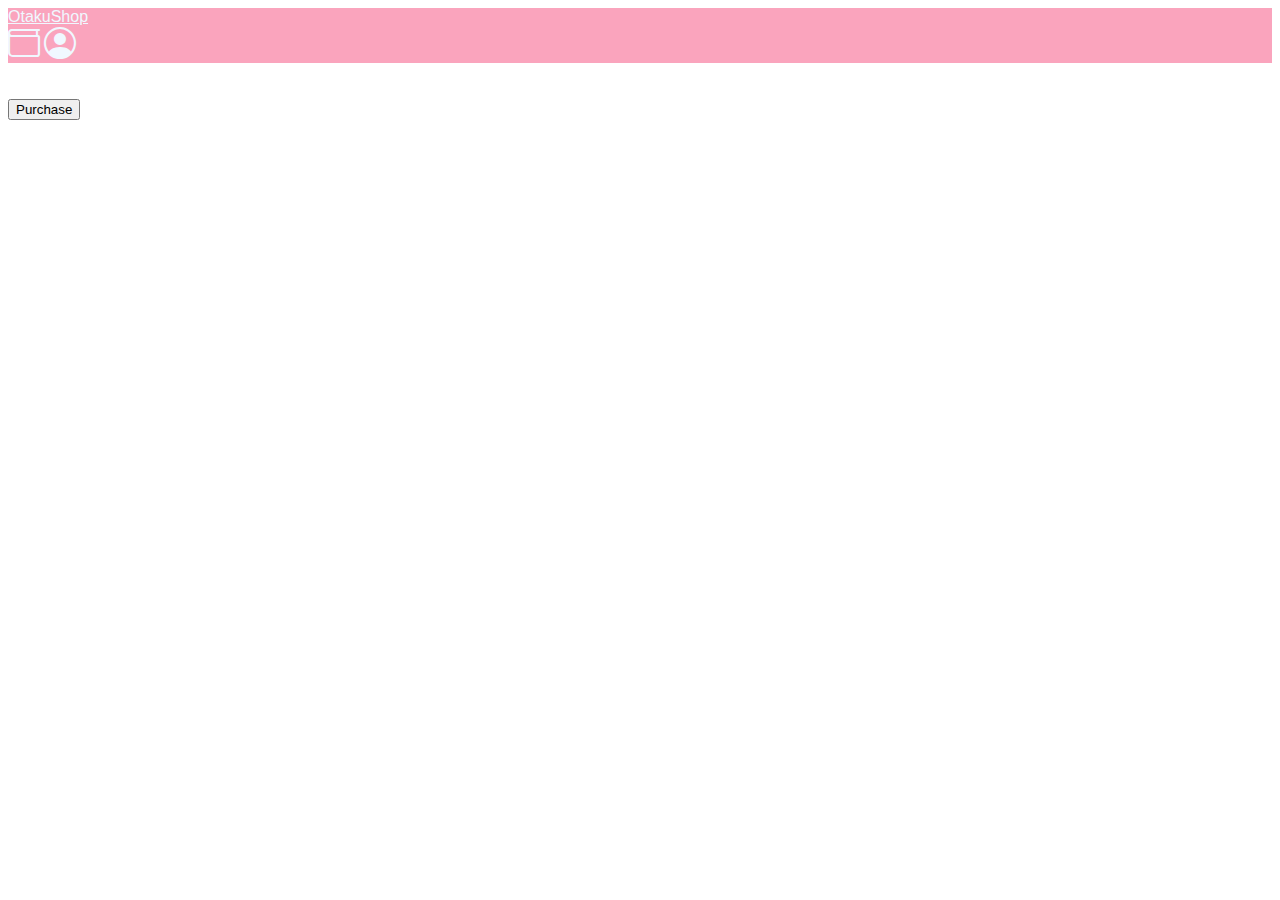
<file: index.html>
<!DOCTYPE html>
<html lang="en">

<head>
  <!-- Required meta tags -->
  <meta charset="utf-8" />
  <meta name="viewport" content="width=device-width, initial-scale=1" />

  <!-- Bootstrap CSS -->
  <link href="https://cdn.jsdelivr.net/npm/bootstrap@5.1.3/dist/css/bootstrap.min.css" rel="stylesheet"
    integrity="sha384-1BmE4kWBq78iYhFldvKuhfTAU6auU8tT94WrHftjDbrCEXSU1oBoqyl2QvZ6jIW3" crossorigin="anonymous" />

  <!-- Bootstrap Font Icon CSS -->
  <link rel="stylesheet" href="https://cdn.jsdelivr.net/npm/bootstrap-icons@1.5.0/font/bootstrap-icons.css" />

  <!-- My CSS -->
  <link rel="stylesheet" href="style.css" />
  <link rel="stylesheet" href="/asset/css/items.css" />

  <!-- script buat items -->
  <script src="https://ajax.googleapis.com/ajax/libs/jquery/3.6.0/jquery.min.js"></script>
  <script src="/asset/js/display.js" async></script>
  <script src="/asset/js/items.js" async></script>

  <title>OtakuShop</title>
</head>

<body>
  <!-- navbar begin -->
  <nav class="navbar navbar-expand-lg" style="background-color: #faa4bd">
    <div class="container mx-auto">
      <a class="navbar-brand mx-4" href="index.html"
        style="color:aliceblue; font-family: 'Franklin Gothic Medium', 'Arial Narrow', Arial, sans-serif;">OtakuShop</a>
      <div class="hstack">
        <a class="nav-link active" aria-current="page" href="wallet.html"><i class="bi bi-wallet icon-nav"
            style="color: aliceblue;"></i></a>
        <a class="nav-link active mx-4" aria-current="page" href="profile.html"><i class="bi bi-person-circle icon-nav"
            style="color: aliceblue;"></i></a>
      </div>
    </div>
  </nav>
  <!-- navbar end -->

  <!-- konten begin  -->
  <div class="container m-5 px-5">
    <div class="row justify-content-md-center my-4">
      <ul id="items"></ul>
    </div>
    <div class="d-flex justify-content-center">
      <button class="btn btn-success" id="purchase" onclick="store()">Purchase</button>
    </div>
  </div>
  <!-- konten end -->
  <script src="https://cdn.jsdelivr.net/npm/bootstrap@5.1.3/dist/js/bootstrap.bundle.min.js"
    integrity="sha384-ka7Sk0Gln4gmtz2MlQnikT1wXgYsOg+OMhuP+IlRH9sENBO0LRn5q+8nbTov4+1p"
    crossorigin="anonymous"></script>
</body>

</html>
</file>
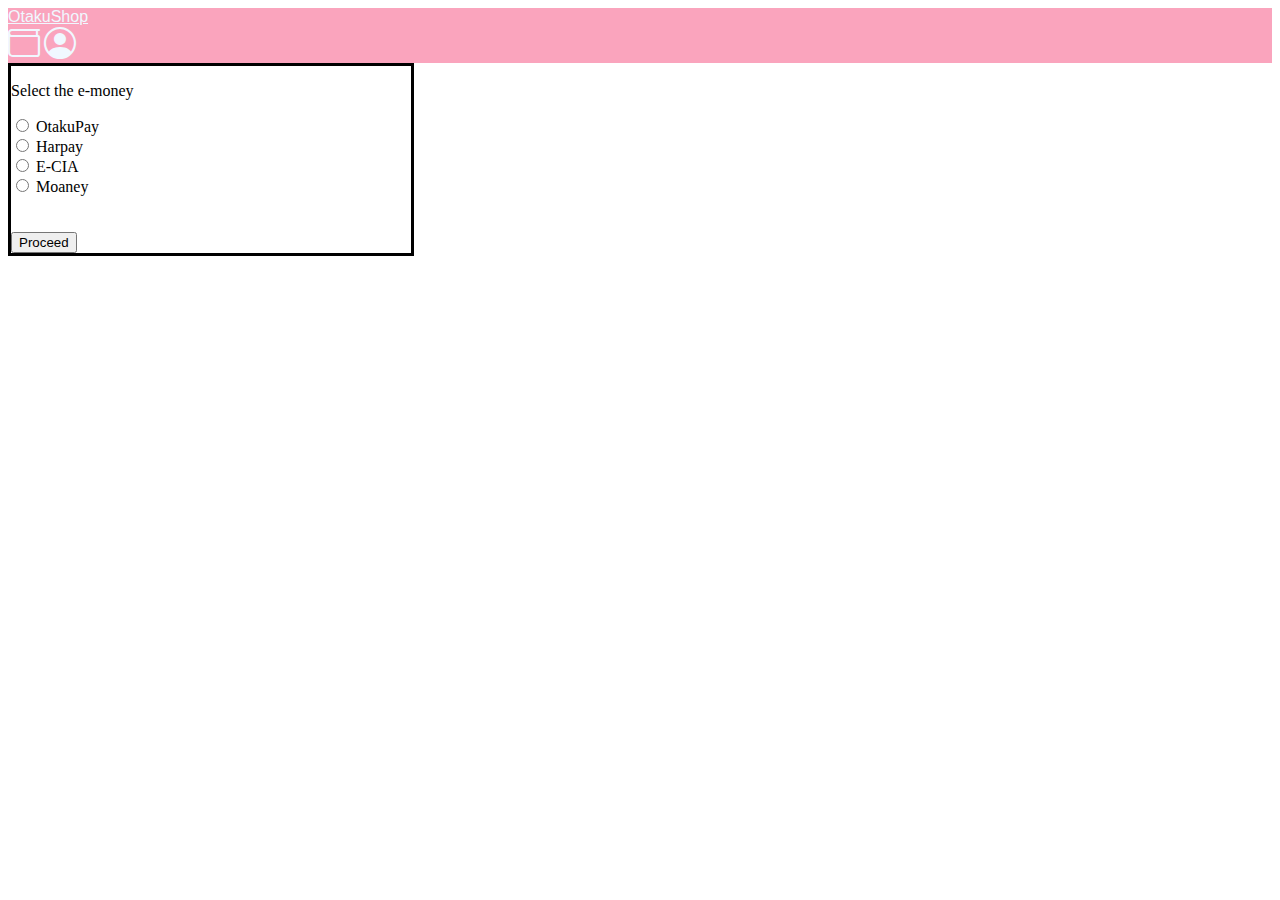
<file: emoneychoice.html>
<!DOCTYPE html>
<html lang="en">

<head>
    <!-- Required meta tags -->
    <meta charset="utf-8" />
    <meta name="viewport" content="width=device-width, initial-scale=1" />

    <!-- Bootstrap CSS -->
    <link href="https://cdn.jsdelivr.net/npm/bootstrap@5.1.3/dist/css/bootstrap.min.css" rel="stylesheet"
        integrity="sha384-1BmE4kWBq78iYhFldvKuhfTAU6auU8tT94WrHftjDbrCEXSU1oBoqyl2QvZ6jIW3" crossorigin="anonymous" />

    <!-- Bootstrap Font Icon CSS -->
    <link rel="stylesheet" href="https://cdn.jsdelivr.net/npm/bootstrap-icons@1.5.0/font/bootstrap-icons.css" />

    <!-- My CSS -->
    <link rel="stylesheet" href="style.css" />

    <script src="https://ajax.googleapis.com/ajax/libs/jquery/3.6.0/jquery.min.js"></script>

    <title>E-Money | OtakuShop</title>
</head>

<body>
    <!-- navbar begin -->
    <nav class="navbar navbar-expand-lg" style="background-color: #faa4bd">
        <div class="container mx-auto">
            <a class="navbar-brand mx-4" href="index.html"
                style="color:aliceblue; font-family: 'Franklin Gothic Medium', 'Arial Narrow', Arial, sans-serif;">OtakuShop</a>
            <div class="hstack">
                <a class="nav-link active" aria-current="page" href="wallet.html"><i class="bi bi-wallet icon-nav"
                        style="color: aliceblue;"></i></a>
                <a class="nav-link active mx-4" aria-current="page" href="profile.html"><i
                        class="bi bi-person-circle icon-nav" style="color: aliceblue;"></i></a>
            </div>
        </div>
    </nav>
    <!-- navbar end -->

    <!-- login -->
    <div class="container m-5 px-5">
        <div class="row justify-content-md-center">
            <div class="col-md-6 offset-md-3">
                <!-- <h2 class="text-center text-dark mt-5">Login Form</h2>
                <div class="text-center mb-5 text-dark">Made with bootstrap</div> -->
                <div class="card my-5" style="border-style: solid; border-width: medium; width: 25rem">

                    <form class="card-body cardbody-color p-lg-5 emoney-choice">

                        <div class="text-center mb-5">
                            <p>Select the e-money</p>

                            <input type="radio" id="otakupay" name="emoney" value="otakupay">
                            <label for="otakupay">OtakuPay</label><br>

                            <input type="radio" id="harpay" name="emoney" value="harpay">
                            <label for="harpay">Harpay</label><br>

                            <input type="radio" id="ecia" name="emoney" value="ecia">
                            <label for="ecia">E-CIA</label><br>

                            <input type="radio" id="moaney" name="emoney" value="moaney">
                            <label for="moaney">Moaney</label><br><br><br>

                            <div class="row">
                                <button type="button" class="btn btn-success">Proceed</button>
                            </div>
                        </div>
                    </form>
                </div>

            </div>
        </div>
    </div>
    <!-- login end -->
    <script src="https://cdn.jsdelivr.net/npm/bootstrap@5.1.3/dist/js/bootstrap.bundle.min.js"
        integrity="sha384-ka7Sk0Gln4gmtz2MlQnikT1wXgYsOg+OMhuP+IlRH9sENBO0LRn5q+8nbTov4+1p"
        crossorigin="anonymous"></script>
</body>

</html>
</file>
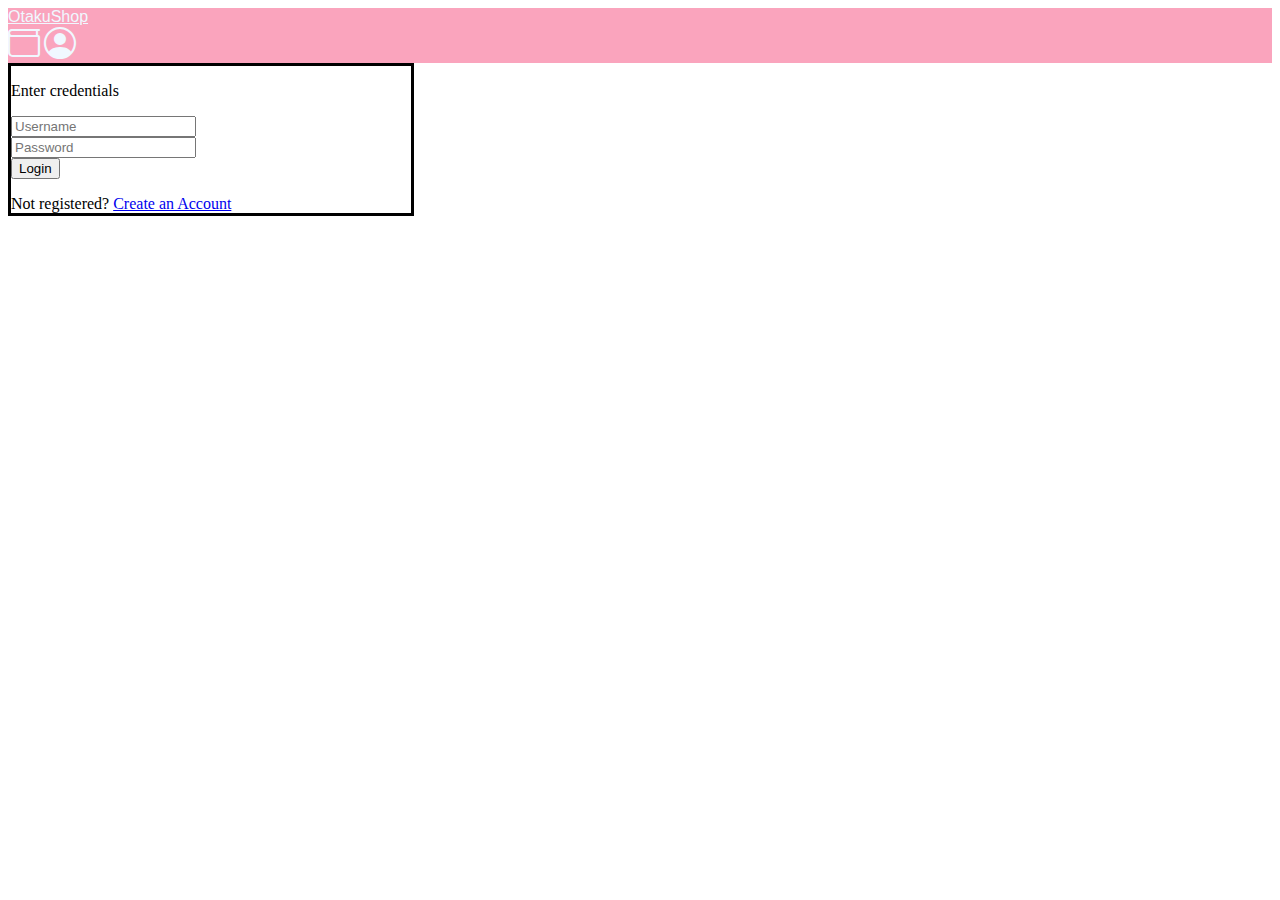
<file: login.html>
<!DOCTYPE html>
<html lang="en">

<head>
    <!-- Required meta tags -->
    <meta charset="utf-8" />
    <meta name="viewport" content="width=device-width, initial-scale=1" />

    <!-- Bootstrap CSS -->
    <link href="https://cdn.jsdelivr.net/npm/bootstrap@5.1.3/dist/css/bootstrap.min.css" rel="stylesheet"
        integrity="sha384-1BmE4kWBq78iYhFldvKuhfTAU6auU8tT94WrHftjDbrCEXSU1oBoqyl2QvZ6jIW3" crossorigin="anonymous" />

    <!-- Bootstrap Font Icon CSS -->
    <link rel="stylesheet" href="https://cdn.jsdelivr.net/npm/bootstrap-icons@1.5.0/font/bootstrap-icons.css" />

    <!-- My CSS -->
    <link rel="stylesheet" href="style.css" />

    <script src="https://code.jquery.com/jquery-3.6.0.js"
        integrity="sha256-H+K7U5CnXl1h5ywQfKtSj8PCmoN9aaq30gDh27Xc0jk=" crossorigin="anonymous"></script>

    <title>Login | OtakuShop</title>
</head>

<body>
    <!-- navbar begin -->
    <nav class="navbar navbar-expand-lg" style="background-color: #faa4bd">
        <div class="container mx-auto">
            <a class="navbar-brand mx-4" href="index.html"
                style="color:aliceblue; font-family: 'Franklin Gothic Medium', 'Arial Narrow', Arial, sans-serif;">OtakuShop</a>
            <div class="hstack">
                <a class="nav-link active" aria-current="page" href="wallet.html"><i class="bi bi-wallet icon-nav"
                        style="color: aliceblue;"></i></a>
                <a class="nav-link active mx-4" aria-current="page" href="profile.html"><i
                        class="bi bi-person-circle icon-nav" style="color: aliceblue;"></i></a>
            </div>
        </div>
    </nav>
    <!-- navbar end -->

    <!-- login -->
    <div class="container m-5 px-5">
        <div class="row justify-content-md-center">
            <div class="col-md-6 offset-md-3">
                <!-- <h2 class="text-center text-dark mt-5">Login Form</h2>
                <div class="text-center mb-5 text-dark">Made with bootstrap</div> -->
                <div class="card my-5" style="border-style: solid; border-width: medium; width: 25rem">

                    <!-- <form class="card-body cardbody-color p-lg-5 login-form"> -->
                    <div class="card-body cardbody-color p-lg-5 login-form">
                        <div class="text-center mb-5">
                            <p>Enter credentials</p>
                            <!-- <img src="https://cdn.pixabay.com/photo/2016/03/31/19/56/avatar-1295397__340.png"
                                class="img-fluid profile-image-pic img-thumbnail rounded-circle my-3" width="200px"
                                alt="profile"> -->
                        </div>

                        <div class="mb-3">
                            <input type="text" class="form-control" name="username" id="username"
                                placeholder="Username">
                        </div>
                        <div class="mb-3">
                            <input type="password" class="form-control" name="password" id="password"
                                placeholder="Password">
                        </div>
                        <div class="text-center"><button class="btn btn-outline-secondary px-5 mb-5 w-100"
                                onclick="login()">Login</button></div>
                        <p class="response" id="response">

                        </p>
                        <div id="emailHelp" class="form-text text-center mb-3 text-dark">Not
                            registered? <a href="register.html" class="text-dark fw-bold"> Create an
                                Account</a>
                        </div>
                    </div>

                    <!-- </form> -->
                </div>

            </div>
        </div>
    </div>
    <!-- login end -->
    <script src="https://cdn.jsdelivr.net/npm/bootstrap@5.1.3/dist/js/bootstrap.bundle.min.js"
        integrity="sha384-ka7Sk0Gln4gmtz2MlQnikT1wXgYsOg+OMhuP+IlRH9sENBO0LRn5q+8nbTov4+1p"
        crossorigin="anonymous"></script>
    <!-- <script src="https://ajax.googleapis.com/ajax/libs/jquery/3.6.0/jquery.min.js"></script> -->
    <script src="./asset/js/login.js"></script>
</body>

</html>
</file>
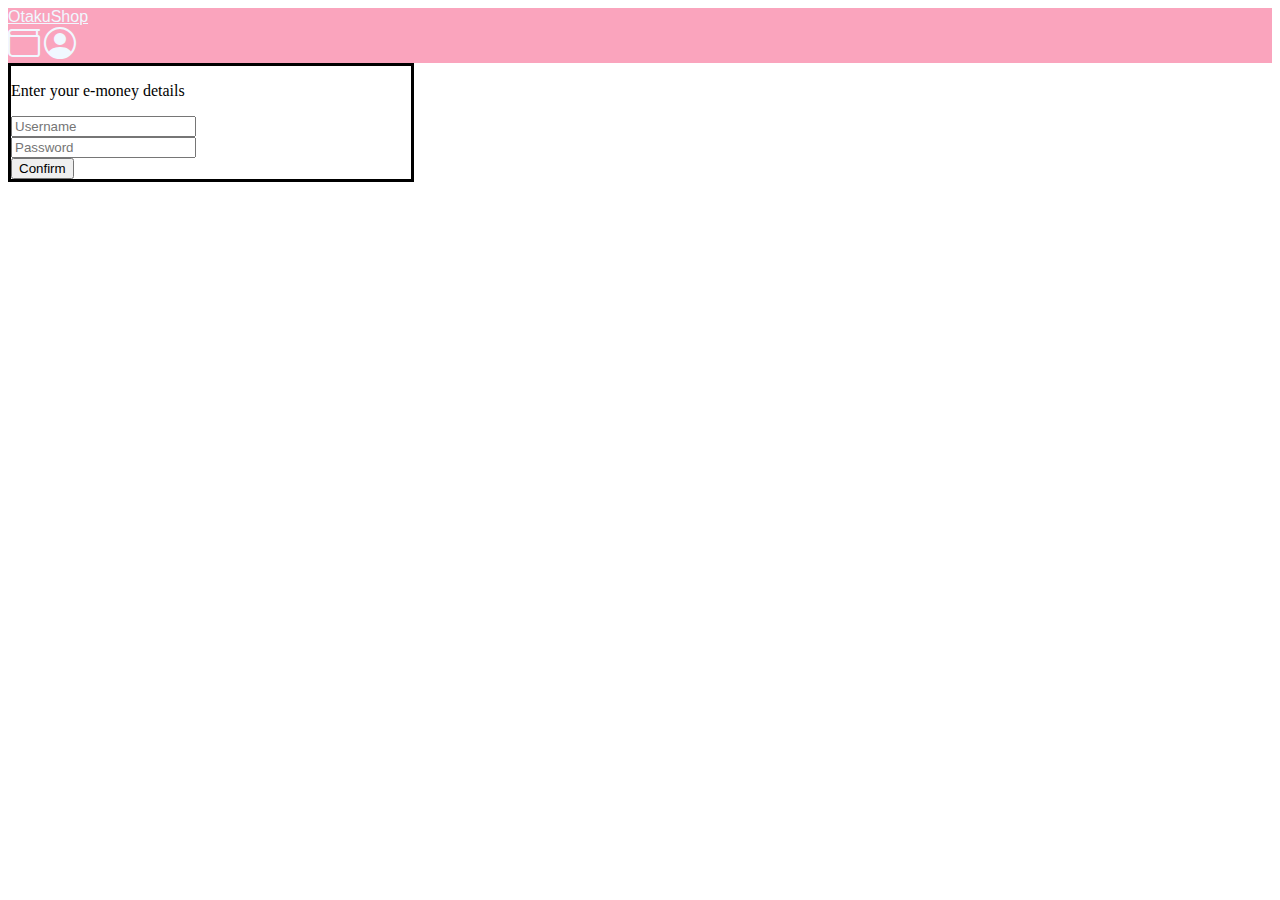
<file: payment-ecia.html>
<!DOCTYPE html>
<html lang="en">

<head>
    <!-- Required meta tags -->
    <meta charset="utf-8" />
    <meta name="viewport" content="width=device-width, initial-scale=1" />

    <!-- Bootstrap CSS -->
    <link href="https://cdn.jsdelivr.net/npm/bootstrap@5.1.3/dist/css/bootstrap.min.css" rel="stylesheet"
        integrity="sha384-1BmE4kWBq78iYhFldvKuhfTAU6auU8tT94WrHftjDbrCEXSU1oBoqyl2QvZ6jIW3" crossorigin="anonymous" />

    <!-- Bootstrap Font Icon CSS -->
    <link rel="stylesheet" href="https://cdn.jsdelivr.net/npm/bootstrap-icons@1.5.0/font/bootstrap-icons.css" />

    <!-- My CSS -->
    <link rel="stylesheet" href="style.css" />



    <script src="https://ajax.googleapis.com/ajax/libs/jquery/3.6.0/jquery.min.js"></script>

    <title>E-Money Auth | OtakuShop</title>
</head>

<body>
    <!-- navbar begin -->
    <nav class="navbar navbar-expand-lg" style="background-color: #faa4bd">
        <div class="container mx-auto">
            <a class="navbar-brand mx-4" href="index.html"
                style="color:aliceblue; font-family: 'Franklin Gothic Medium', 'Arial Narrow', Arial, sans-serif;">OtakuShop</a>
            <div class="hstack">
                <a class="nav-link active" aria-current="page" href="wallet.html"><i class="bi bi-wallet icon-nav"
                        style="color: aliceblue;"></i></a>
                <a class="nav-link active mx-4" aria-current="page" href="profile.html"><i
                        class="bi bi-person-circle icon-nav" style="color: aliceblue;"></i></a>
            </div>

        </div>
    </nav>
    <!-- navbar end -->

    <!-- E-Money Auth -->
    <div class="container m-5 px-5">
        <div class="row justify-content-md-center">
            <div class="col-md-6 offset-md-3">
                <div class="card my-5" style="border-style: solid; border-width: medium; width: 25rem">
                    <div class="card-body cardbody-color p-lg-5 emoneyauth-form">
                        <div class="text-center mb-5">
                            <p>Enter your e-money details</p>
                        </div>

                        <div class="mb-3">
                            <input type="text" class="form-control" id="username" placeholder="Username">
                        </div>
                        <div class="mb-3">
                            <input type="password" class="form-control" id="password" placeholder="Password">
                        </div>
                        <div class="text-center">
                            <button type="submit" class="btn btn-warning px-5 mb-5 w-100">Confirm</button>
                        </div>
                    </div>


                </div>

            </div>
        </div>
    </div>
    <!-- emoneyauth end -->
    <script src="https://cdn.jsdelivr.net/npm/bootstrap@5.1.3/dist/js/bootstrap.bundle.min.js"
        integrity="sha384-ka7Sk0Gln4gmtz2MlQnikT1wXgYsOg+OMhuP+IlRH9sENBO0LRn5q+8nbTov4+1p"
        crossorigin="anonymous"></script>
</body>

</html>
</file>
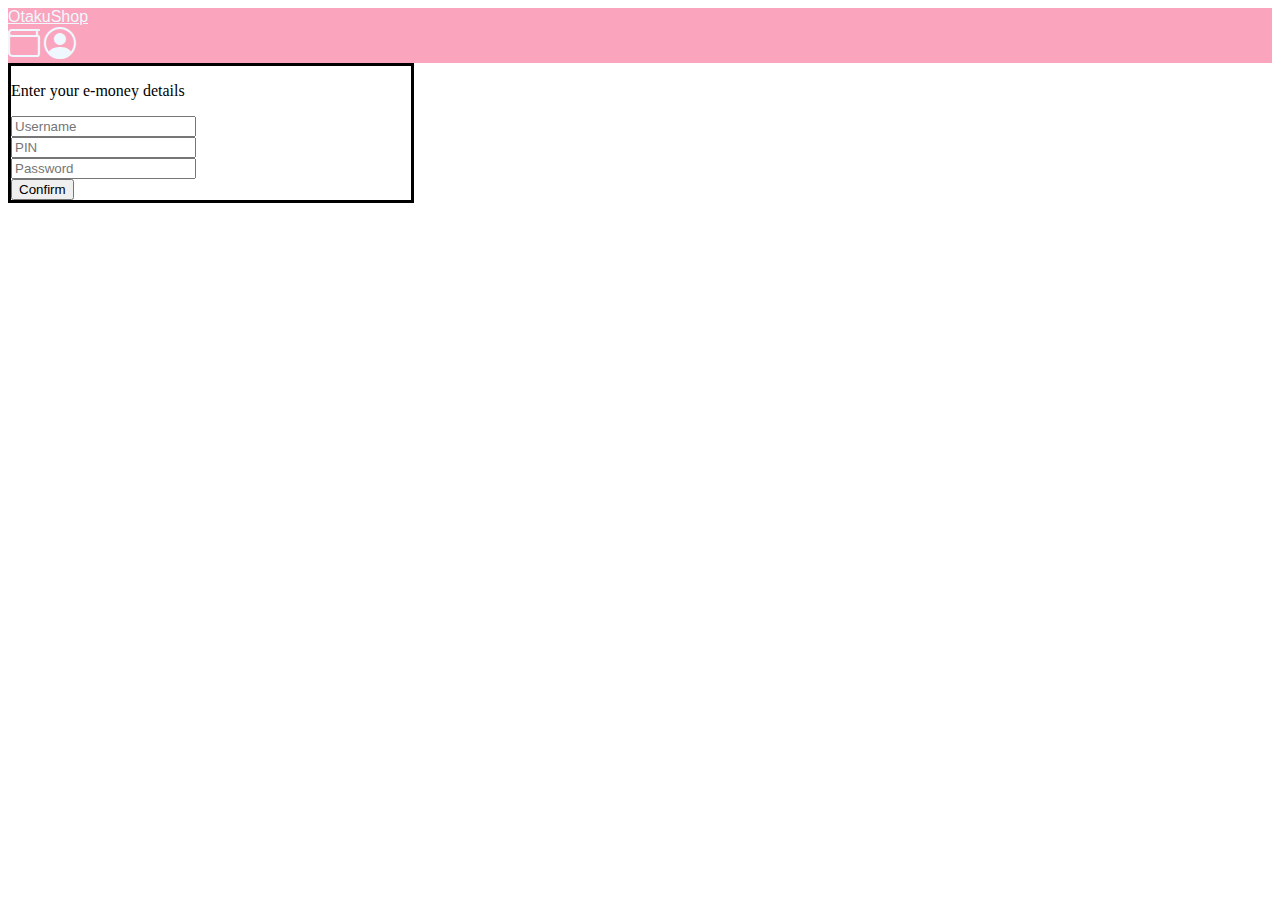
<file: payment-harpay.html>
<!DOCTYPE html>
<html lang="en">

<head>
    <!-- Required meta tags -->
    <meta charset="utf-8" />
    <meta name="viewport" content="width=device-width, initial-scale=1" />

    <!-- Bootstrap CSS -->
    <link href="https://cdn.jsdelivr.net/npm/bootstrap@5.1.3/dist/css/bootstrap.min.css" rel="stylesheet"
        integrity="sha384-1BmE4kWBq78iYhFldvKuhfTAU6auU8tT94WrHftjDbrCEXSU1oBoqyl2QvZ6jIW3" crossorigin="anonymous" />

    <!-- Bootstrap Font Icon CSS -->
    <link rel="stylesheet" href="https://cdn.jsdelivr.net/npm/bootstrap-icons@1.5.0/font/bootstrap-icons.css" />

    <!-- My CSS -->
    <link rel="stylesheet" href="style.css" />


    <script src="https://ajax.googleapis.com/ajax/libs/jquery/3.6.0/jquery.min.js"></script>

    <title>E-Money Auth | OtakuShop</title>
</head>

<body>
    <!-- navbar begin -->
    <nav class="navbar navbar-expand-lg" style="background-color: #faa4bd">
        <div class="container mx-auto">
            <a class="navbar-brand mx-4" href="index.html"
                style="color:aliceblue; font-family: 'Franklin Gothic Medium', 'Arial Narrow', Arial, sans-serif;">OtakuShop</a>
            <div class="hstack">
                <a class="nav-link active" aria-current="page" href="wallet.html"><i class="bi bi-wallet icon-nav"
                        style="color: aliceblue;"></i></a>
                <a class="nav-link active mx-4" aria-current="page" href="profile.html"><i
                        class="bi bi-person-circle icon-nav" style="color: aliceblue;"></i></a>
            </div>

        </div>
    </nav>
    <!-- navbar end -->

    <!-- E-Money Auth -->
    <div class="container m-5 px-5">
        <div class="row justify-content-md-center">
            <div class="col-md-6 offset-md-3">
                <div class="card my-5" style="border-style: solid; border-width: medium; width: 25rem">
                    <div class="card-body cardbody-color p-lg-5 emoneyauth-form">
                        <div class="text-center mb-5">
                            <p>Enter your e-money details</p>
                        </div>

                        <div class="mb-3">
                            <input type="text" class="form-control" id="username" placeholder="Username">
                        </div>
                        <div class="mb-3">
                            <input type="text" class="form-control" id="pin" placeholder="PIN">
                        </div>
                        <div class="mb-3">
                            <input type="password" class="form-control" id="password" placeholder="Password">
                        </div>
                        <div class="text-center">
                            <button type="submit" class="btn btn-warning px-5 mb-5 w-100">Confirm</button>
                        </div>
                    </div>


                </div>

            </div>
        </div>
    </div>
    <!-- emoneyauth end -->
    <script src="https://cdn.jsdelivr.net/npm/bootstrap@5.1.3/dist/js/bootstrap.bundle.min.js"
        integrity="sha384-ka7Sk0Gln4gmtz2MlQnikT1wXgYsOg+OMhuP+IlRH9sENBO0LRn5q+8nbTov4+1p"
        crossorigin="anonymous"></script>
</body>

</html>
</file>
<file: style.css>
.icon-nav {
  font-size: 2rem;
  color: gray;
}
</file>
<file: asset/css/items.css>
img {
    object-fit: cover;
    width: 158px;
    height: 200px;
}

.body {
    background-color: aquamarine;
}

.card {
    width: 10rem;
}





.cost span {
    color: #286783;
    font-weight: bold;
    font-size: 16px;
}

.button-color {
    background: #286783;
    border-bottom-left-radius: 8px;
    border-top-right-radius: 8px;
    font-weight: 500;
    font-size: 14px;
}

ul {
    display: inline-flex;
    overflow: auto;
}

ul>li {
    display: inline-block;
    margin: 10px
}
</file>
